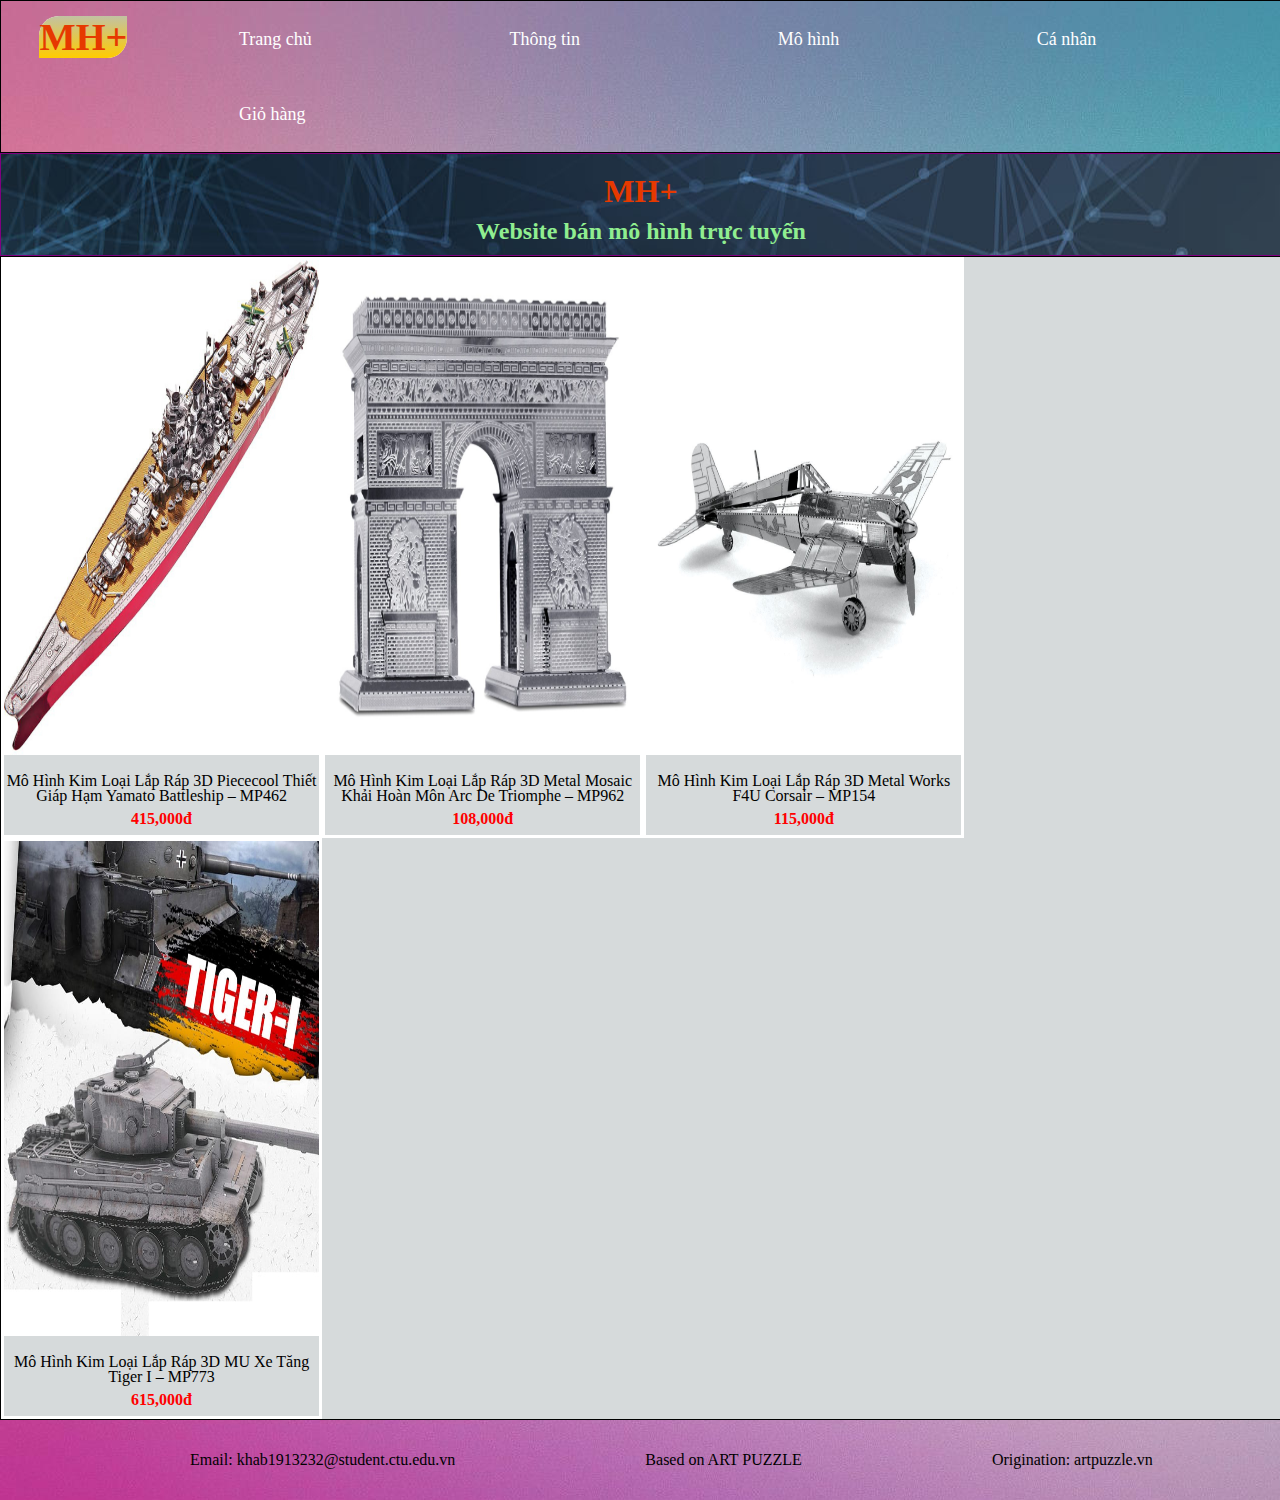
<file: index.html>
<!DOCTYPE html>

<html>
    <head>
        <meta charset="UTF-8">
        <meta name="viewport" content="width=device-width, initial-scale=1">
        <title>B1913232</title>
        <link href="Web_setting.css" rel="stylesheet" type="text/css"/>
    </head>

    <body>
        <nav class="site">
            <div class="site-content">
                <ul id="menu">
                    <li><strong class="logo"><a href="Web.html" >MH+</a></strong></li>
                    <li><a href="Web.html" class="item">Trang chủ</a></li>
                    <li><a href="#Information" class="item">Thông tin</a></li>
                    <li><a href="#Model" class="item">Mô hình</a></li>
                    <li><a href="#User" class="item">Cá nhân</a></li> 
                    <li><a href="Cart.html" class="item">Giỏ hàng</a></li>        
                </ul>
            </div>

            <div class="tieude">
                <div class="thongtin">
                    <h1 class="nametitle"><t>MH+</t></h1>
                    <h2 class="introduce">Website bán mô hình trực tuyến</h2>
                </div>
            </div>

            <div class="main" style="background-color: rgb(214, 218, 219);">
                <ul>
                    <div class="item">
                        <li>
                            <img src="yamato.jpg" alt="Mô hình thiết giáp hạm IJN Yamato" class="Yamato">
                            <p class="yamato-introduce">Mô Hình Kim Loại Lắp Ráp 3D Piececool Thiết Giáp Hạm Yamato Battleship – MP462</p>
                            <p class="yamato-price">415,000đ</p>
                        </li>
                    </div>

                    <div class="item">
                        <li>
                            <img src="khaihoanmon.jpg" alt="Mô hình lắp ráp Khải Hoàn Môn" class="KHM">
                            <p class="khm-introduce">Mô Hình Kim Loại Lắp Ráp 3D Metal Mosaic Khải Hoàn Môn Arc De Triomphe – MP962</p>
                            <p class="khm-price">108,000đ</p> 
                        </li>
                    </div>

                    <div class="item">
                        <img src="f4u-corsair.jpeg" class="F4u" alt="Mô hình lắp ráp máy bay chiến đấu F4U">
                        <p class="f4u-introduce">Mô Hình Kim Loại Lắp Ráp 3D Metal Works F4U Corsair – MP154</p>
                        <p class="f4u-price">115,000đ</p>
                    </div>

                    <div class="item">
                        <img src="tiger-I.jpg" class="Tiger-I" alt="Mô hình lắp ráp xe tăng Đức Tiger-I">
                        <p class="T_I-introduce">Mô Hình Kim Loại Lắp Ráp 3D MU Xe Tăng Tiger I – MP773</p>
                        <p class="T_I-price">615,000đ</p>
                    </div>
                </ul>
            </div>

            <div class="footer">
                <div class="sauce">
                    <ul class="sauce-i">
                        <li>Email: khab1913232@student.ctu.edu.vn</li>
                        <li>Based on ART PUZZLE</li>
                        <li>Origination: artpuzzle.vn</li>
                    </ul>
                </div>
            </div>

        </nav>
    </body>
</html>
</file>
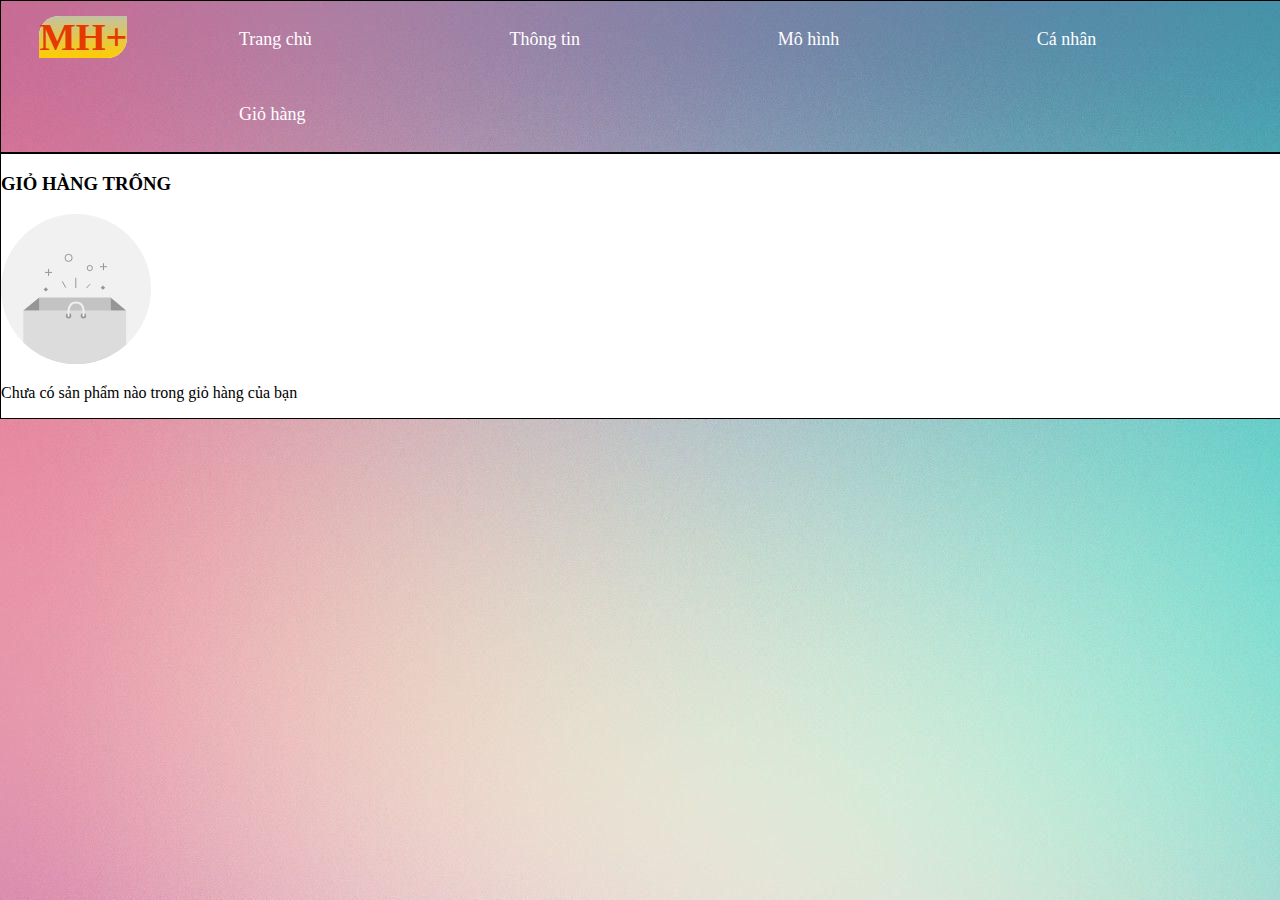
<file: Cart.html>
<!DOCTYPE html>

<html>
    <head>
        <meta charset="UTF-8">
        <meta name="viewport" content="width=device-width, initial-scale=1">
        <title>B1913232</title>
        <link href="Web_setting.css" rel="stylesheet" type="text/css"/>
    </head>

    <body>
        <!-- đầu trang -->
        <nav class="site">
            <div class="site-content">
                <ul id="menu">
                    <li><strong class="logo"><a href="Web.html" >MH+</a></strong></li>
                    <li><a href="Web.html" class="item">Trang chủ</a></li>
                    <li><a href="#Information" class="item">Thông tin</a></li>
                    <li><a href="#Model" class="item">Mô hình</a></li>
                    <li><a href="#User" class="item">Cá nhân</a></li> 
                    <li><a href="#Cart" class="item">Giỏ hàng</a></li>        
                </ul>
            </div>

            <!-- <div class="tieude">
                <div class="thongtin">
                    <h1 class="nametitle"><t>MH+</t></h1>
                    <h2 class="introduce">Website bán mô hình trực tuyến</h2>
                </div>
            </div> -->
        <nav>

        <div class="main" style="background-color: white;">
            <h3>GIỎ HÀNG TRỐNG</h3>
            <img src="emptycart.svg" class="empty-cart">
            <p>Chưa có sản phẩm nào trong giỏ hàng của bạn</p>
        </div>

        <div class="footer">

        </div>
    </body>
</html>
</file>
<file: Web_setting.css>
html, body{
    height: 100%;
    width: 100%;
    padding: 0;
    margin: 0;
    background-image: url(colorwall.jpg);
    background-repeat: no-repeat;
}

.site{
    margin: 0 auto;
}

.site-content{
    border: 1px solid #000000;
    height: 5%; 
    width: 100%;
}

.tieude{
    background-image: url(wallpaper.jpg);
    background-repeat: no-repeat;
    background-size: auto;
    background-position: 50%;
    border: 1px solid purple;
    width: 100%;
    height: 15%;
}

.main{
    border: 1px solid #000000;
    width: 100%;
    height: 65%; 
}

.footer{
    border: 0px solid #000000;
    height: 15%; 
    width: 100%;
}

/* menu */
ul #menu li{
    font-family: 'Times New Roman', Times, serif;
}

ul{
    display: block;
    margin-block-start: 1em;
    margin-block-end: 1em;
    margin-inline-end: 0px;
    margin-inline-end: 0px;
    padding-inline-start: 40px;
    line-height: 46px;
    text-align: center;
    margin: 0;
    padding: 0;
    list-style-type: disc;
    overflow: hidden;
}

#menu{
    width: 100%;
    padding: 0;
    margin: 0;
    list-style: none;
    margin: 0 auto;
}

#menu li{
    float: left;
    margin: 1%;
}

.site #menu li a.item:hover{
    background-color: lightseagreen;
    border-top-left-radius: 20px;
    border-bottom-right-radius: 20px;
    border-top-right-radius: 20px;
    border-bottom-left-radius: 20px;
}

#menu li a{
    text-decoration: none;
    text-align: center;
}

#menu li a.item{
    color: white;
    font-size: 18px;
    margin: 7vh;
    padding: 1.8vw;
    line-height: 50px;
}

#menu li strong.logo a{color: #e63900;}

.logo{
    order: 2px solid red;
    border-top-left-radius: 20px;
    border-bottom-right-radius: 20px;
    font-size: 3vw;
    font-family: Georgia;
    margin-left: 2vw;
    margin-top: 2vh;
    background-color: #fff;
    background-image: -moz-linear-gradient(white, green);
    background-image: -webkit-gradient(linear, 0 0, 0 100%, from(#c2c2a3), to(#ffcc00));
}

.thongtin{
    text-align: center;
}

h2.introduce{
    line-height: 8px;
    color:lightgreen ;
}

h1.nametitle{
    line-height: 30px;
    color: #e63900;
}

/* main */
.main ul{
   list-style-type: disc;
   display: block;
}

.main ul .item{
    float: left;
    list-style: none;
    border: solid white;
    /* width: 24.68%; */
    /* width: 24.62%; */
    width: 24.62%;
    /* height: 59.5vh; */
    height: 64.5%;
    margin: 0 auto;
    overflow: hidden;
}

img.Yamato{
    width: 100%;
    height: 55vh;
}

.yamato-introduce{
    margin-top: 0px;
    line-height: 15px;
}

.yamato-price{
    color: red;
    font-weight: bold;
    line-height: 0px;
}

.KHM{
    width: 100%;
    height: 55vh;
}

.khm-introduce{
    margin-top: 0px;
    line-height: 15px;
}

.khm-price{
    color: red;
    font-weight: bold;
    line-height: 0px;
}

.F4u{
    width: 100%;
    height: 55vh;
}

.f4u-introduce{
    margin-top: 0px;
    line-height: 15px;
}

.f4u-price{
    color: red;
    font-weight: bold;
    line-height: 0px;
}

.Tiger-I{
    width: 100%;
    height: 55vh;
}

.T_I-introduce{
    margin-top: 0px;
    line-height: 15px;
}

.T_I-price{
    color: red;
    font-weight: bold;
    line-height: 0px;
}

/* footer */
.sauce{
    list-style-type: disc;
    display: block;
}

.sauce-i li{
    list-style: none;
    float: left;
    margin-left: 190px;
    line-height: 80px;
}
</file>
